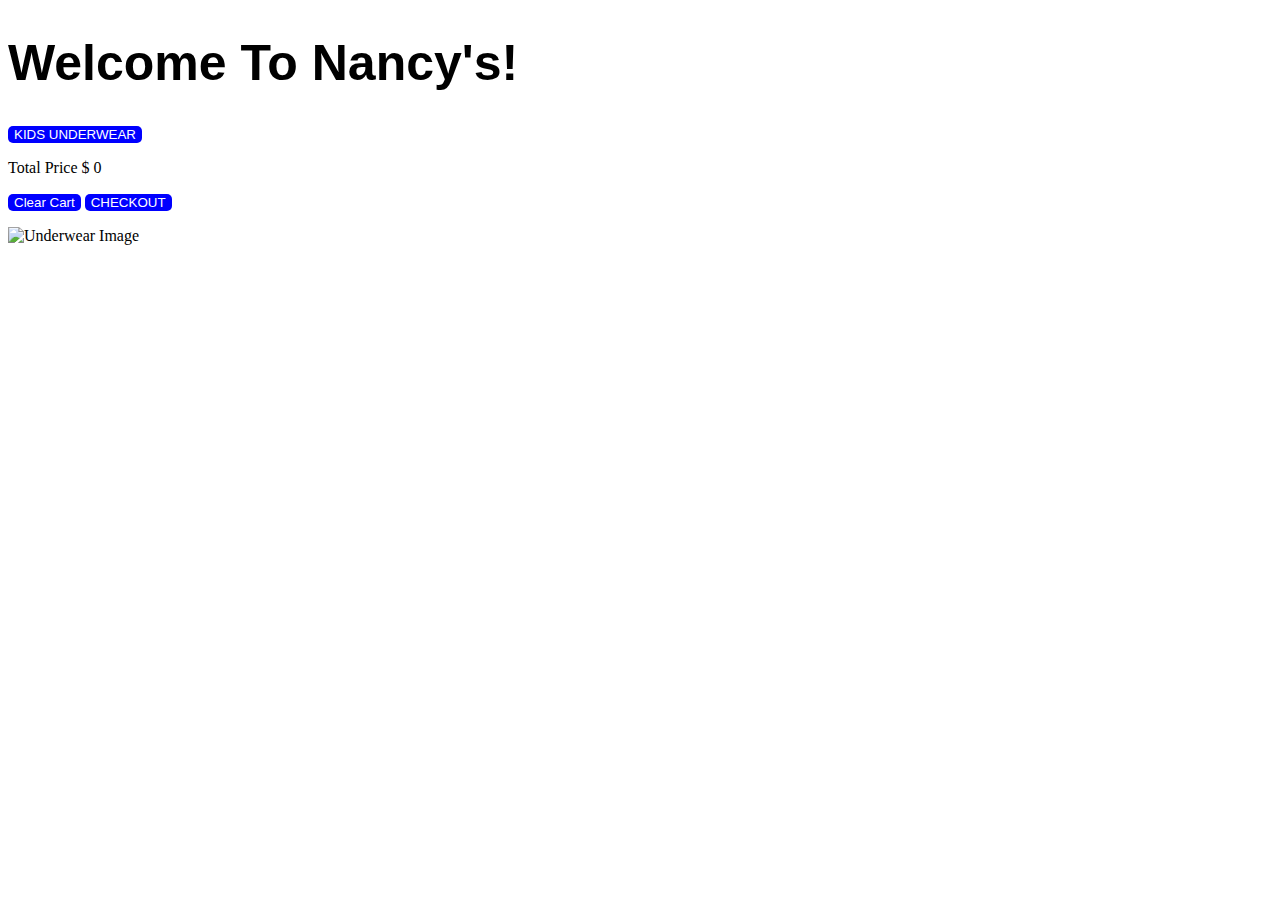
<file: index.html>
<!DOCTYPE html>
<html lang="en">
    <meta charset="UTF-8">
    <meta name="viewport" content="width=device-width, initial-scale=1.0">
    <title>Nancy's Underwear Checkout</title>
    <link rel ="stylesheet" href = "style.css"> 
</head>
<body>
    <h1>Welcome To Nancy's!</h1>
    <button id="underwear model 1">KIDS UNDERWEAR</button>
    <p id="i7"></p>
    <p id= 'i8'></p>
    <button id="CLEAR">Clear Cart</button>

    <button id="complete">CHECKOUT</button>
    <p id = 'i10'></p>
    <p id = "i11"></p>
    <img scr="underwear.jpg.webp" alt="Underwear Image" width="300" height="300"> 
    <script src="index.js"></script>
    
</body>
</html>
</file>
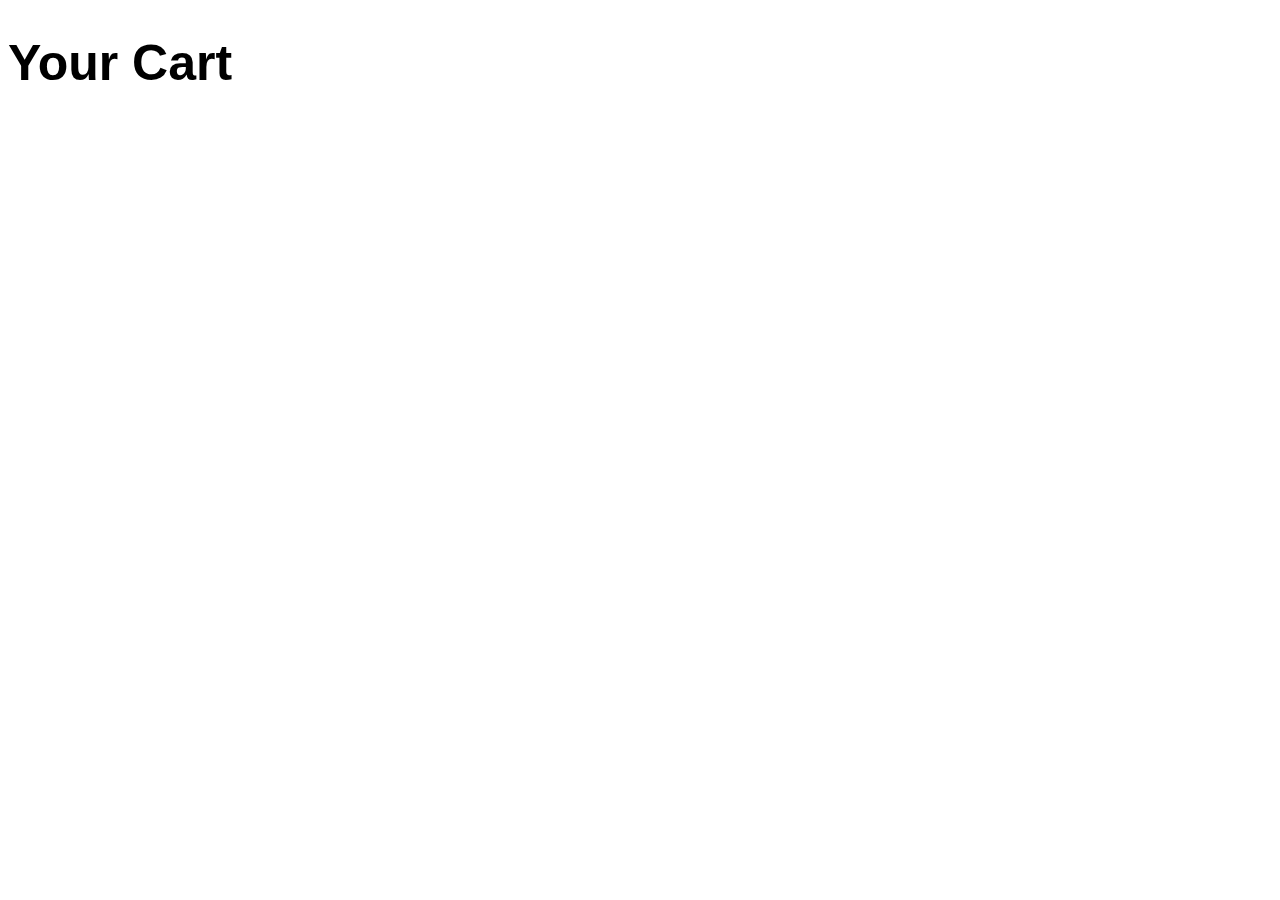
<file: checkout.html>
<!DOCTYPE html>
<html lang="en">
<head>
    <meta charset="UTF-8">
    <meta name="viewport" content="width=device-width, initial-scale=1.0">
    <title>Checkout</title>
    <link rel ='stylesheet' href="style.css"> 
</head>
<body>
    <h1>Your Cart</h1>
    <p id="i10"></p>
    <script src="index.js"></script> 
</body>
</html>
</file>
<file: style.css>
h1{
    font-family:Helvetica;
    font-size:50px;

}
button{
    background-color:blue;
    color:white;
    border-radius:5px;
    border:0;
}
button:hover{
    background-color:black;
}
</file>
